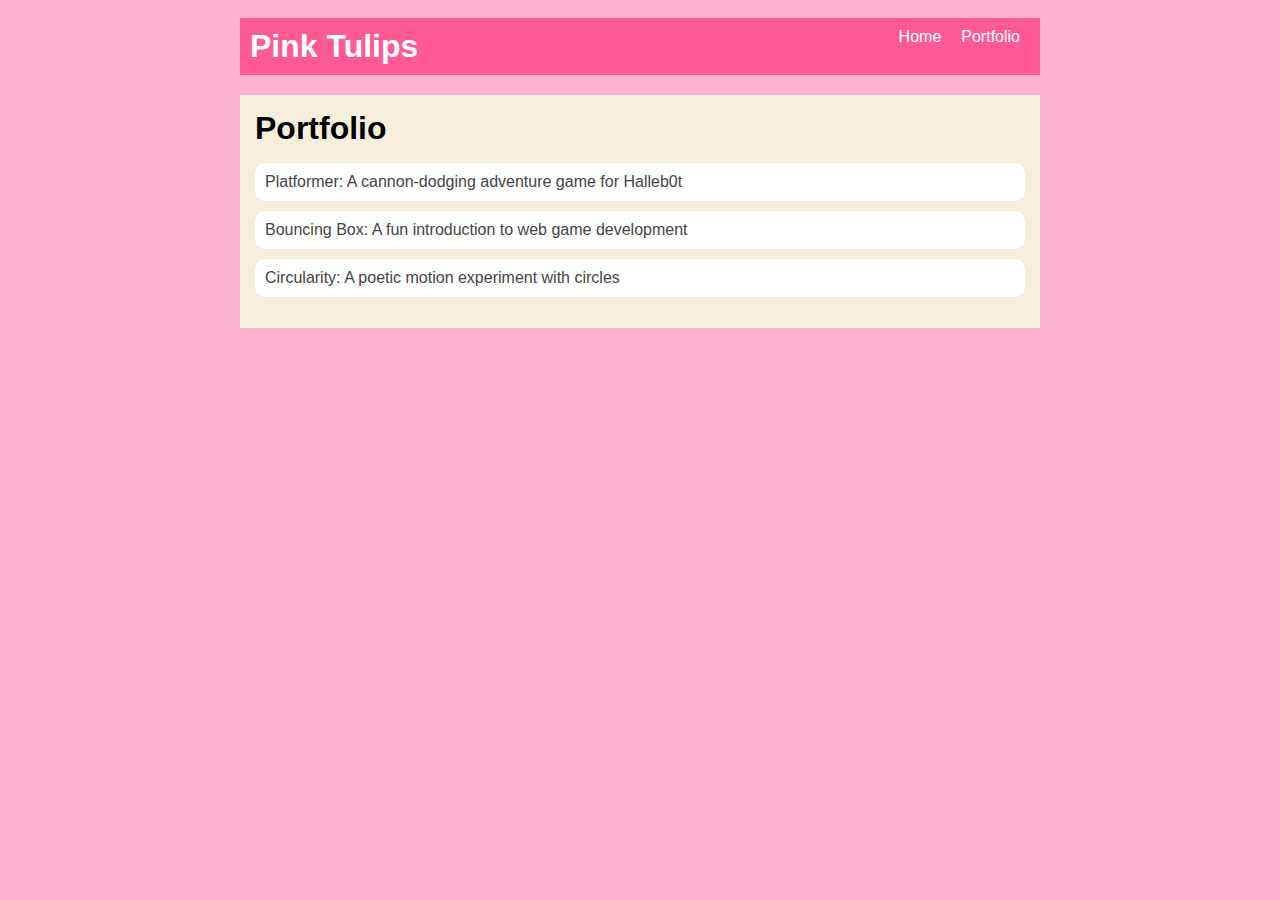
<file: portfolio.html>
<!DOCTYPE html>
<html>
  <head>
    <title>blanch657 website</title>
    <link rel="stylesheet" href="style.css" />
  </head>

  <body>
    <!-- All content goes here -->
    <div id="all-contents">
      <nav>
        <h1>Pink Tulips</h1>
        <ul id="nav-ul">
          <li class="nav-li">
            <a href="index.html">Home</a>
          </li>
          <li class="nav-li">
            <a href="portfolio.html">Portfolio</a>
          </li>
        </ul>
      </nav>

      <main>
        <div class="content">
            <h1>Portfolio</h1>
            <ul id="portfolio">
                <li>
                  <a href="fsd-projects/platformer/">Platformer: A cannon-dodging adventure game for Halleb0t</a>
                </li>
                <li>
                  <a href="fsd-projects/bouncing-box/">Bouncing Box: A fun introduction to web game development</a>
                </li>
                <li>
                  <a href="fsd-projects/circularity/">Circularity: A poetic motion experiment with circles</a>
                </li>
            </ul>
        </div>
      </main>
    </div>
  </body>
</html>
</file>
<file: style.css>
body {
    background: rgb(255, 177, 207);
    color: rgb(45, 45, 45);
    padding: 10px;
    font-family: Arial, sans-serif;
}

#all-contents {
    max-width: 800px;
    margin: auto;
}

/* navigation menu */
nav {
    background: rgb(255, 90, 150);
    margin: 0 auto;
    display: flex;
    padding: 10px;
    margin-bottom: 20px;
}

h1 {
    display: flex;
    align-items: center;
    color: white;
    flex: 1;
    margin: 0;
}

#nav-ul {
    list-style-type: none;
    margin: 0;
    padding: 0;
    display: flex;
}

.nav-li {
    display: inline-block;
    padding: 0 10px;
}

a {
    text-decoration: none;
    color: #fff;
}

/* main container area beneath menu */
main {
    background: rgb(245, 238, 219);
    display: flex;
    margin-top: 20px;
}

.sidebar {
    margin-right: 25px;
    padding: 10px;
}

.sidebar-img {
    width: 200px;
}

.content {
    flex: 1;
    padding: 15px;
}

/* interests section styles */
#interests {
    border: 4px rgb(255, 90, 150) ridge;
    padding: 8px;
    margin-top: 20px;
}

h2, h3 {
    margin: 0px;
}

/* Portfolio styles */
.content h1 {
  color: black;
}

#portfolio {
  list-style-type: none;
  padding-left: 0;
}

#portfolio li {
  background: #fff;
  padding: 10px;
  border-radius: 10px;
  margin-bottom: 10px;
}

#portfolio li:hover {
  background: #eee;
}

#portfolio a {
  text-decoration: none;
  color: #454545;
}

/* responsive web design */
@media screen and (min-width: 120px) and (max-width: 1080px) {
  main {
    height: 100ch;
    zoom: 1.5;
    display: grid;
  }

  h1 {
    font-size: 44px;
  }

  h2 {
    font-size: 42px;
  }

  h3 {
    font-size: 36px;
  }

  #all-contents {
    height: 100ch;
    margin: none;
  }

  a {
    font-size: 42px;
  }

  .sidebar {
    margin-right: 0px;
    justify-content: center;
    align-items: center;
  }

  .sidebar-img {
    width: 100%;
  }

  p,
  li {
    font-size: 24px;
  }

  .content {
    align-content: center;
    justify-content: center;
  }
}
</file>
